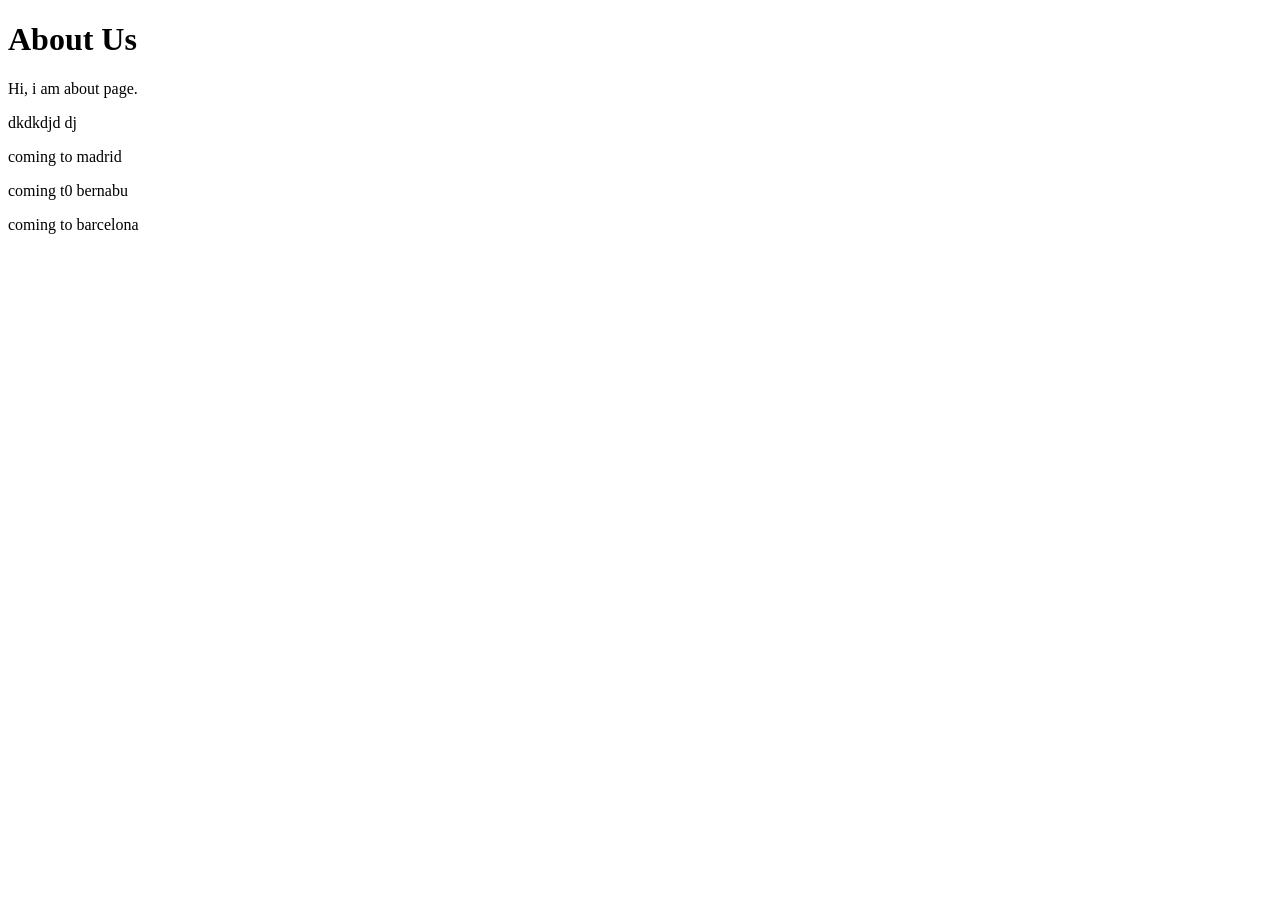
<file: about.html>
<!DOCTYPE html>
<html lang="en">
<head>
  <meta charset="UTF-8">
  <meta name="viewport" content="width=device-width, initial-scale=1.0">
  <title>About Us</title>
</head>
<body>
  <h1>About Us</h1>
  <p>Hi, i am about page.</p>
  <a href="#"></a>
  <p>dkdkdjd dj</p>
  <p>coming to madrid</p>
  <p>coming t0 bernabu</p>
  <p>coming to barcelona</p>
</body>
</html>
</file>
